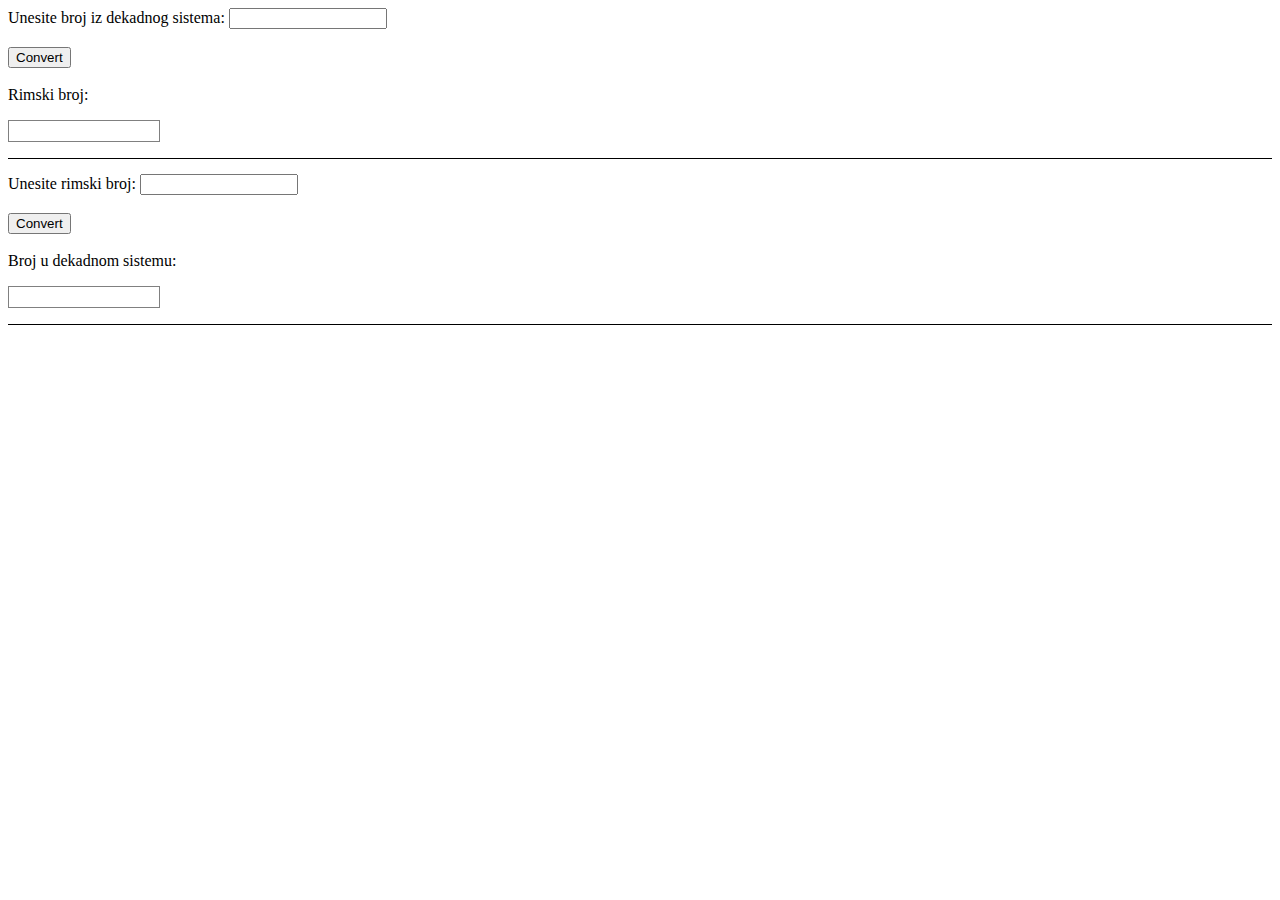
<file: RomanNum Converter/index.html>
<!DOCTYPE html>
<html>
    <head>
        <meta charset="utf-8" />
        <meta http-equiv="X-UA-Compatible" content="IE=edge">
        <title>RomanNum Converter</title>
        <meta name="viewport" content="width=device-width, initial-scale=1">
        <link rel="stylesheet" type="text/css" media="screen" href="style.css" />
    </head>

    <body>
        <div id="form1">
            <form action="">
                Unesite broj iz dekadnog sistema: <input type="number" min="1" name="number" id="number-inp"> <br><br>
                <input type="submit" value="Convert" id="num-to-roman"> <br><br>
                Rimski broj: <p id="roman-out"></p>
            </form>
        </div>

        <div id="form2">
            <form action="">
                Unesite rimski broj: <input type="text" name="roman" id="roman-inp"> <br><br>
                <input type="submit" value="Convert" id="roman-to-num"> <br><br>
                Broj u dekadnom sistemu: <p id="number-out"></p>
            </form>
        </div>

        <script src="app.js"></script>
    </body>
</html>
</file>
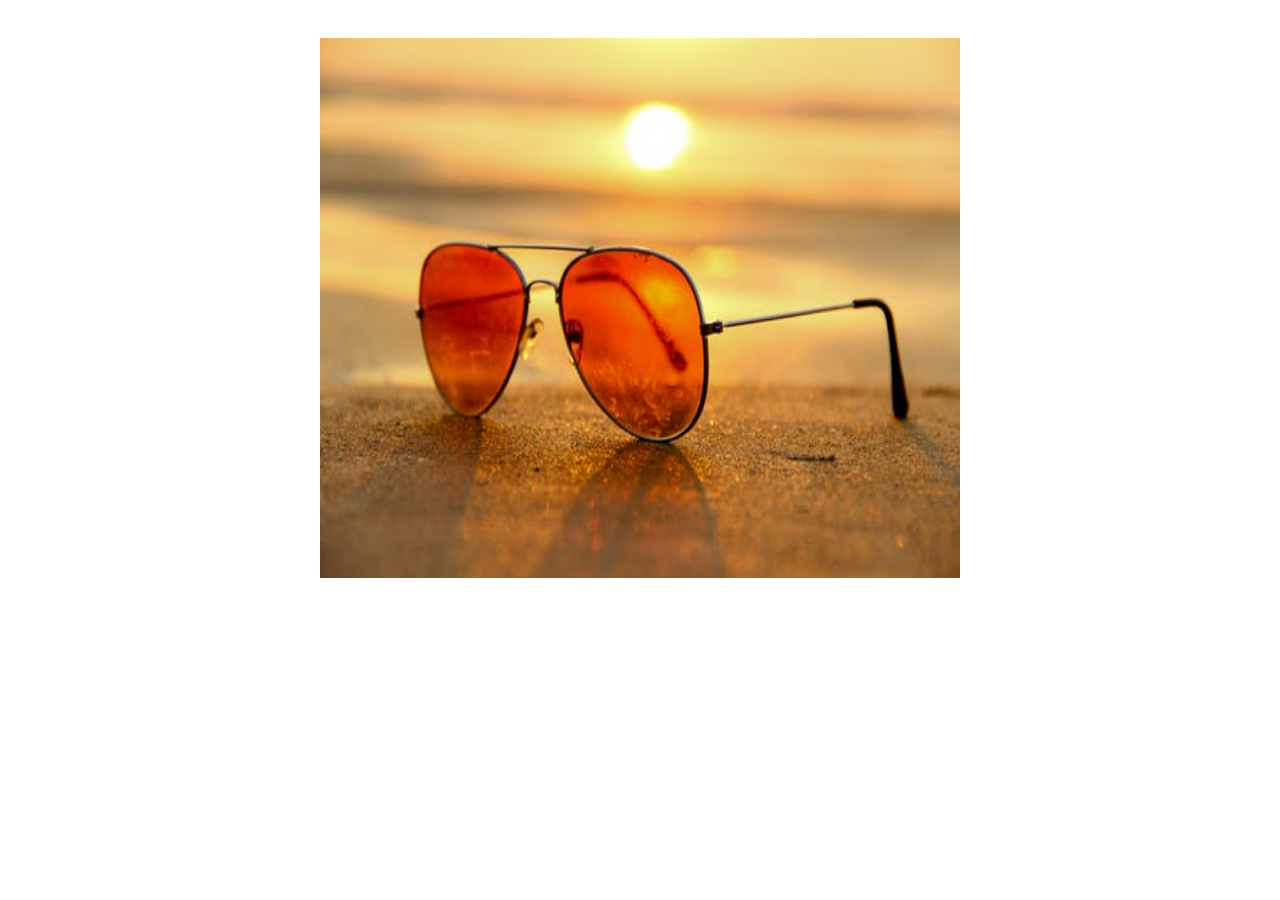
<file: Slider/index.html>
<!DOCTYPE html>
<html>
    <head>
        <meta charset="utf-8" />
        <meta http-equiv="X-UA-Compatible" content="IE=edge">
        <title>Slider</title>
        <meta name="viewport" content="width=device-width, initial-scale=1">
        <link rel="stylesheet" type="text/css" media="screen" href="style.css" />
        <link rel="stylesheet" href="https://use.fontawesome.com/releases/v5.5.0/css/all.css" 
            integrity="sha384-B4dIYHKNBt8Bc12p+WXckhzcICo0wtJAoU8YZTY5qE0Id1GSseTk6S+L3BlXeVIU" 
            crossorigin="anonymous">
    </head>

    <body>
        <div id="images">
            <div class="btn-holder" id="btn">
                <button>X</button>
            </div>    

            <div class="image-div">
                <img src="image1.jpeg" alt="Image 1" class="image" id="image1">
            </div>

            <div class="image-div">
                <img src="image2.jpeg" alt="Image 2" class="image" id="image2">
            </div>

            <div class="image-div">
                <img src="image3.jpg" alt="Image 3" class="image" id="image3">
            </div>

            <div class="image-div">
                <img src="image4.jpg" alt="Image 4" class="image" id="image4">
            </div>

            <div class="arrow-div">
                <a class="arrow" id="left-arrow"><i class="fas fa-arrow-left"></i></a>
                <a class="arrow" id="right-arrow"><i class="fas fa-arrow-right"></i></a>
            </div>
        </div>

        <script src="app.js"></script>
    </body>
</html>
</file>
<file: RomanNum Converter/style.css>
#roman-out, #number-out {
    width: 150px;
    height: 20px;
    border: 1px solid gray;
}

#number-inp, #roman-inp {
    width: 150px;
}

#form1, #form2 {
    border-bottom: 1px solid black;
}

#form2 {
    padding-top: 15px;
}
</file>
<file: Slider/style.css>
body {
    margin: 0;
    padding: 0;
    font-family: Arial, Helvetica, sans-serif;
}

#images {
    position: relative;
    margin: auto;
    width: 50vw;
    height: 60vh;
    padding-top: 3%;
}

.image {
    width: 50vw;
    height: 60vh;
}

.image-div {
    display: none;
}

.arrow-div {
    display: flex;
    justify-content: space-between;
}

.arrow {
    position: absolute;
}

#right-arrow {
    right: 0;
}

.fas {
    font-size: 30px;
}

.fas:hover {
    cursor: pointer;
}

.btn-holder {
    text-align: right;
    display: none;
}
</file>
